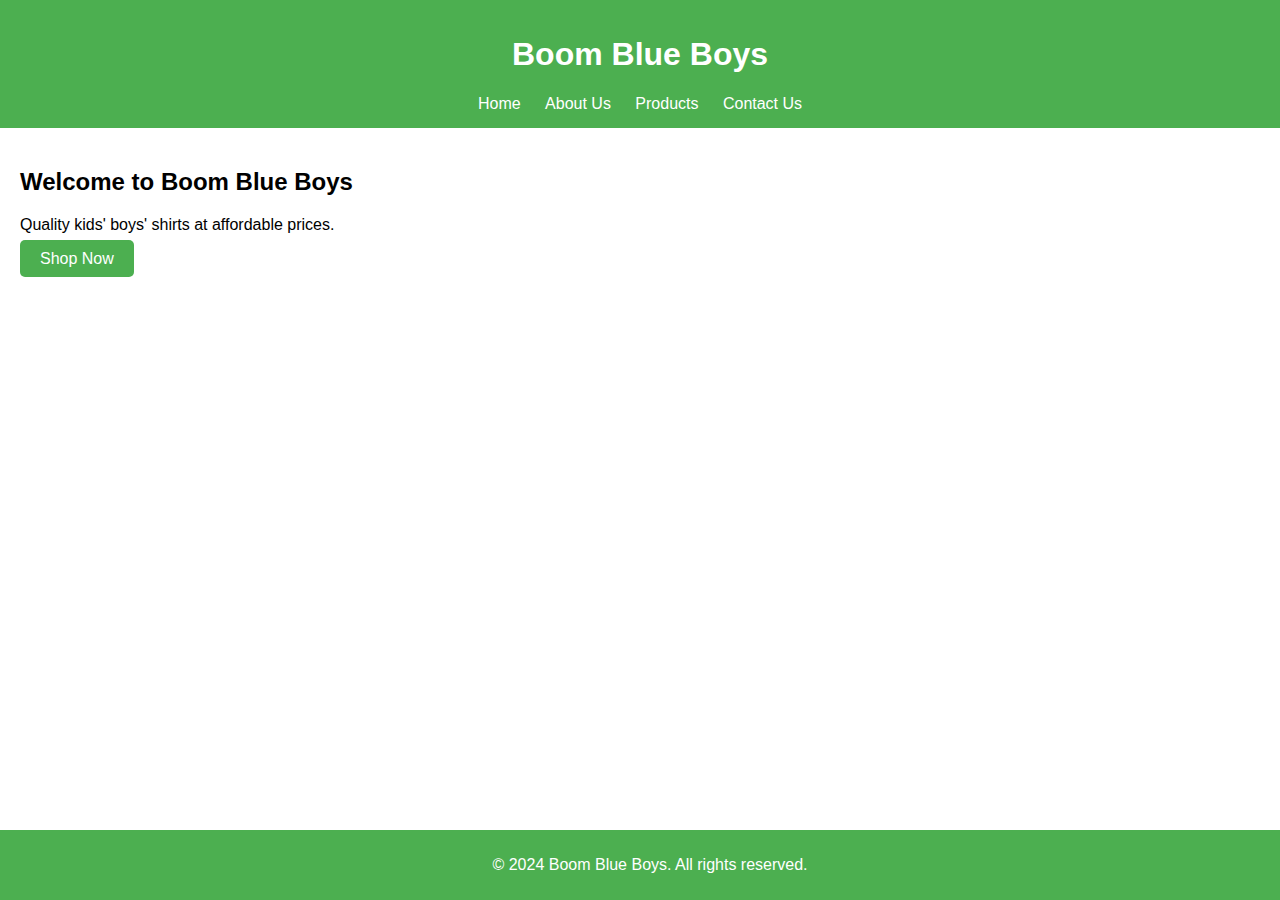
<file: index.html>
<!DOCTYPE html>
<html lang="en">
<head>
    <meta charset="UTF-8">
    <meta name="viewport" content="width=device-width, initial-scale=1.0">
    <title>Boom Blue Boys - Home</title>
    <link rel="stylesheet" href="styles.css">
</head>
<body>
    <header>
        <h1>Boom Blue Boys</h1>
        <nav>
            <ul>
                <li><a href="index.html">Home</a></li>
                <li><a href="about.html">About Us</a></li>
                <li><a href="products.html">Products</a></li>
                <li><a href="contact.html">Contact Us</a></li>
            </ul>
        </nav>
    </header>
    <main>
        <section>
            <h2>Welcome to Boom Blue Boys</h2>
            <p>Quality kids' boys' shirts at affordable prices.</p>
            <a href="products.html" class="cta-button">Shop Now</a>
        </section>
    </main>
    <footer>
        <p>&copy; 2024 Boom Blue Boys. All rights reserved.</p>
    </footer>
</body>
</html>
</file>
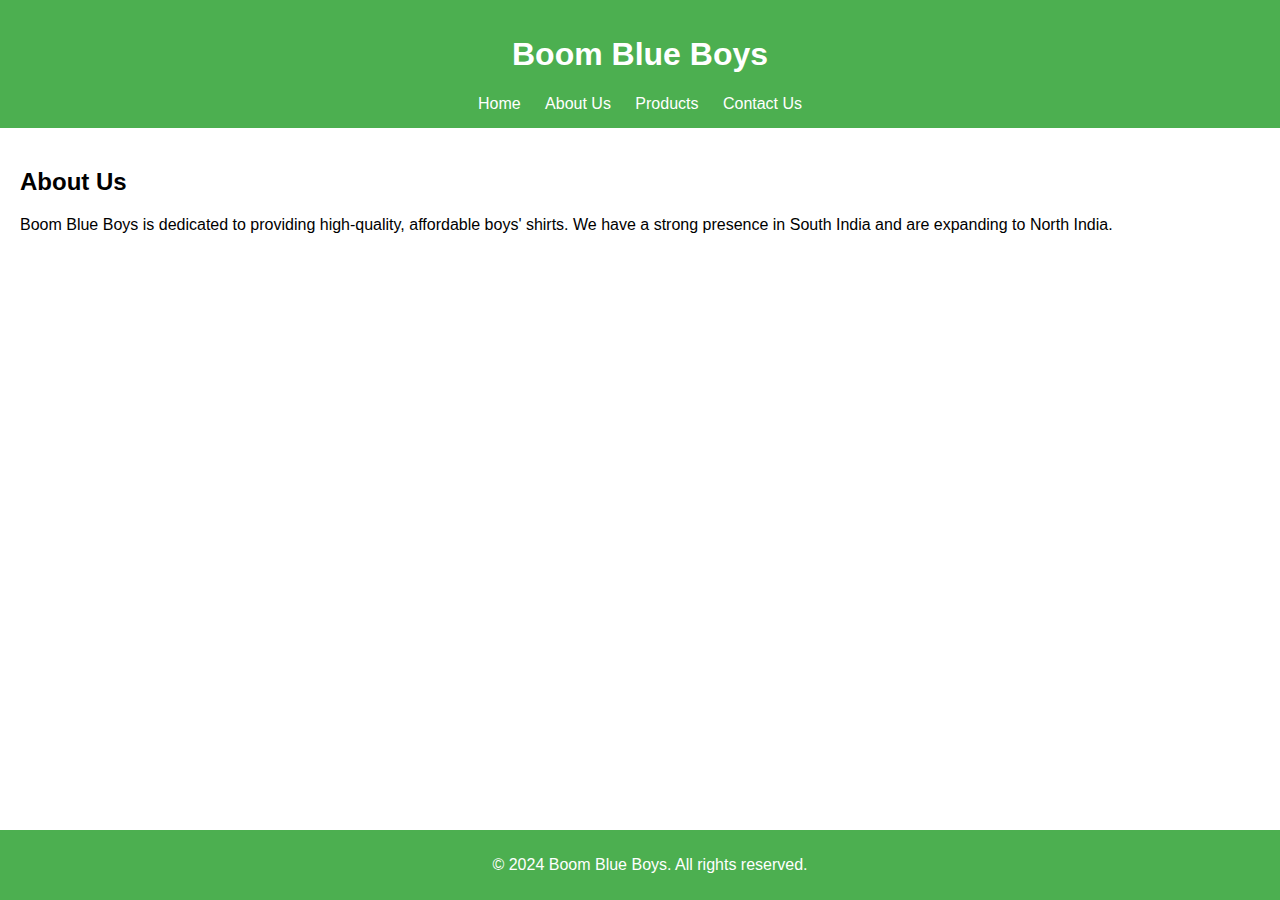
<file: about.html>
<!DOCTYPE html>
<html lang="en">
<head>
    <meta charset="UTF-8">
    <meta name="viewport" content="width=device-width, initial-scale=1.0">
    <title>Boom Blue Boys - About Us</title>
    <link rel="stylesheet" href="styles.css">
</head>
<body>
    <header>
        <h1>Boom Blue Boys</h1>
        <nav>
            <ul>
                <li><a href="index.html">Home</a></li>
                <li><a href="about.html">About Us</a></li>
                <li><a href="products.html">Products</a></li>
                <li><a href="contact.html">Contact Us</a></li>
            </ul>
        </nav>
    </header>
    <main>
        <section>
            <h2>About Us</h2>
            <p>Boom Blue Boys is dedicated to providing high-quality, affordable boys' shirts. We have a strong presence in South India and are expanding to North India.</p>
        </section>
    </main>
    <footer>
        <p>&copy; 2024 Boom Blue Boys. All rights reserved.</p>
    </footer>
</body>
</html>
</file>
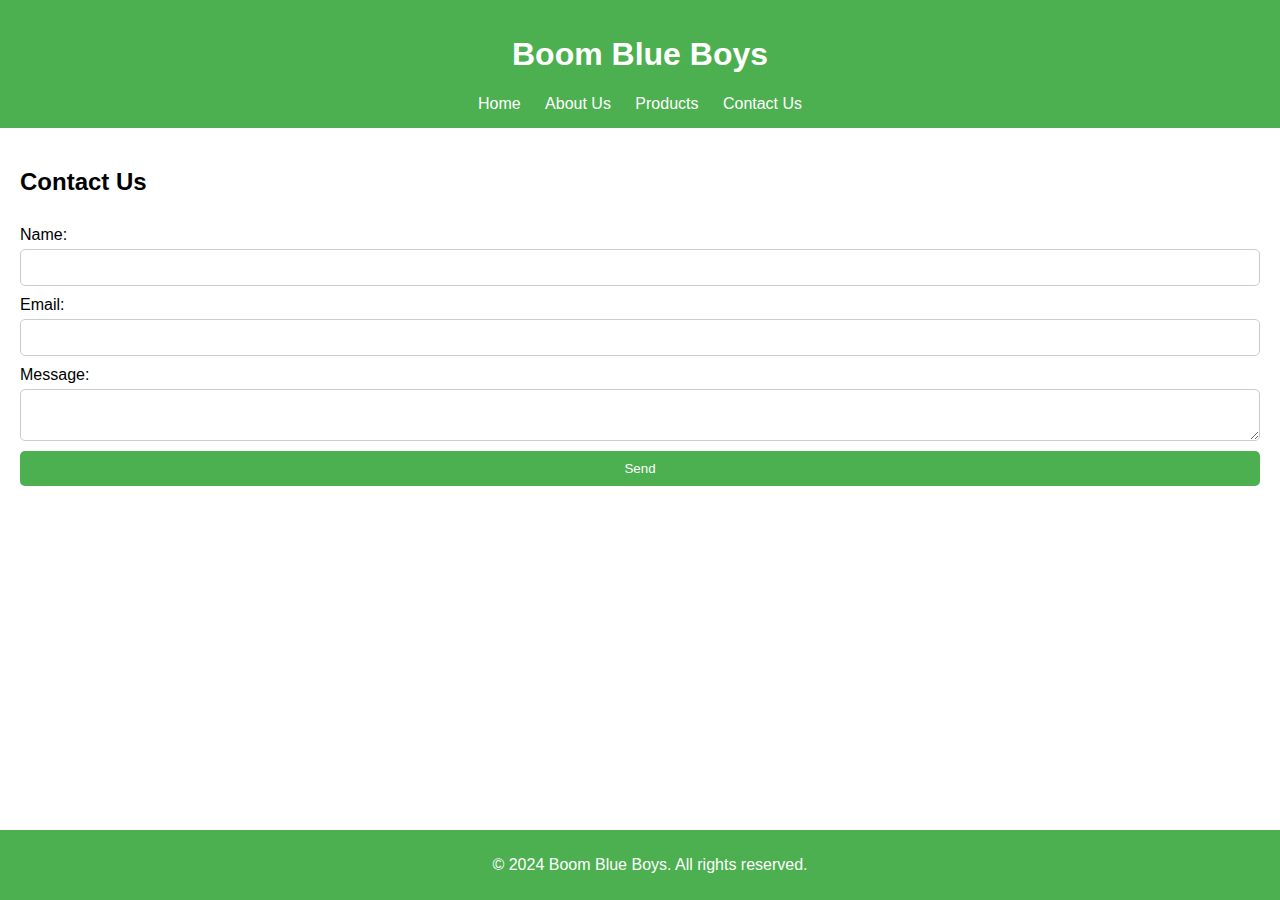
<file: contact.html>
<!DOCTYPE html>
<html lang="en">
<head>
    <meta charset="UTF-8">
    <meta name="viewport" content="width=device-width, initial-scale=1.0">
    <title>Boom Blue Boys - Contact Us</title>
    <link rel="stylesheet" href="styles.css">
</head>
<body>
    <header>
        <h1>Boom Blue Boys</h1>
        <nav>
            <ul>
                <li><a href="index.html">Home</a></li>
                <li><a href="about.html">About Us</a></li>
                <li><a href="products.html">Products</a></li>
                <li><a href="contact.html">Contact Us</a></li>
            </ul>
        </nav>
    </header>
    <main>
        <section>
            <h2>Contact Us</h2>
            <form action="mailto:example@boomblueboys.com" method="post" enctype="text/plain">
                <label for="name">Name:</label>
                <input type="text" id="name" name="name" required>
                
                <label for="email">Email:</label>
                <input type="email" id="email" name="email" required>
                
                <label for="message">Message:</label>
                <textarea id="message" name="message" required></textarea>
                
                <button type="submit">Send</button>
            </form>
        </section>
    </main>
    <footer>
        <p>&copy; 2024 Boom Blue Boys. All rights reserved.</p>
    </footer>
</body>
</html>
</file>
<file: styles.css>
body {
    font-family: Arial, sans-serif;
    margin: 0;
    padding: 0;
}

header {
    background-color: #4CAF50;
    color: white;
    padding: 15px;
    text-align: center;
}

nav ul {
    list-style-type: none;
    margin: 0;
    padding: 0;
}

nav ul li {
    display: inline;
    margin: 0 10px;
}

nav ul li a {
    color: white;
    text-decoration: none;
}

main {
    padding: 20px;
}

footer {
    background-color: #4CAF50;
    color: white;
    text-align: center;
    padding: 10px;
    position: fixed;
    bottom: 0;
    width: 100%;
}

.product {
    margin-bottom: 20px;
}

.product img {
    max-width: 100%;
    height: auto;
}

.cta-button {
    background-color: #4CAF50;
    color: white;
    padding: 10px 20px;
    text-decoration: none;
    border-radius: 5px;
}

form {
    display: flex;
    flex-direction: column;
}

label {
    margin-top: 10px;
}

input, textarea {
    margin-top: 5px;
    padding: 10px;
    border: 1px solid #ccc;
    border-radius: 5px;
}

button {
    margin-top: 10px;
    padding: 10px;
    border: none;
    background-color: #4CAF50;
    color: white;
    border-radius: 5px;
    cursor: pointer;
}

button:hover {
    background-color: #45a049;
}
</file>
